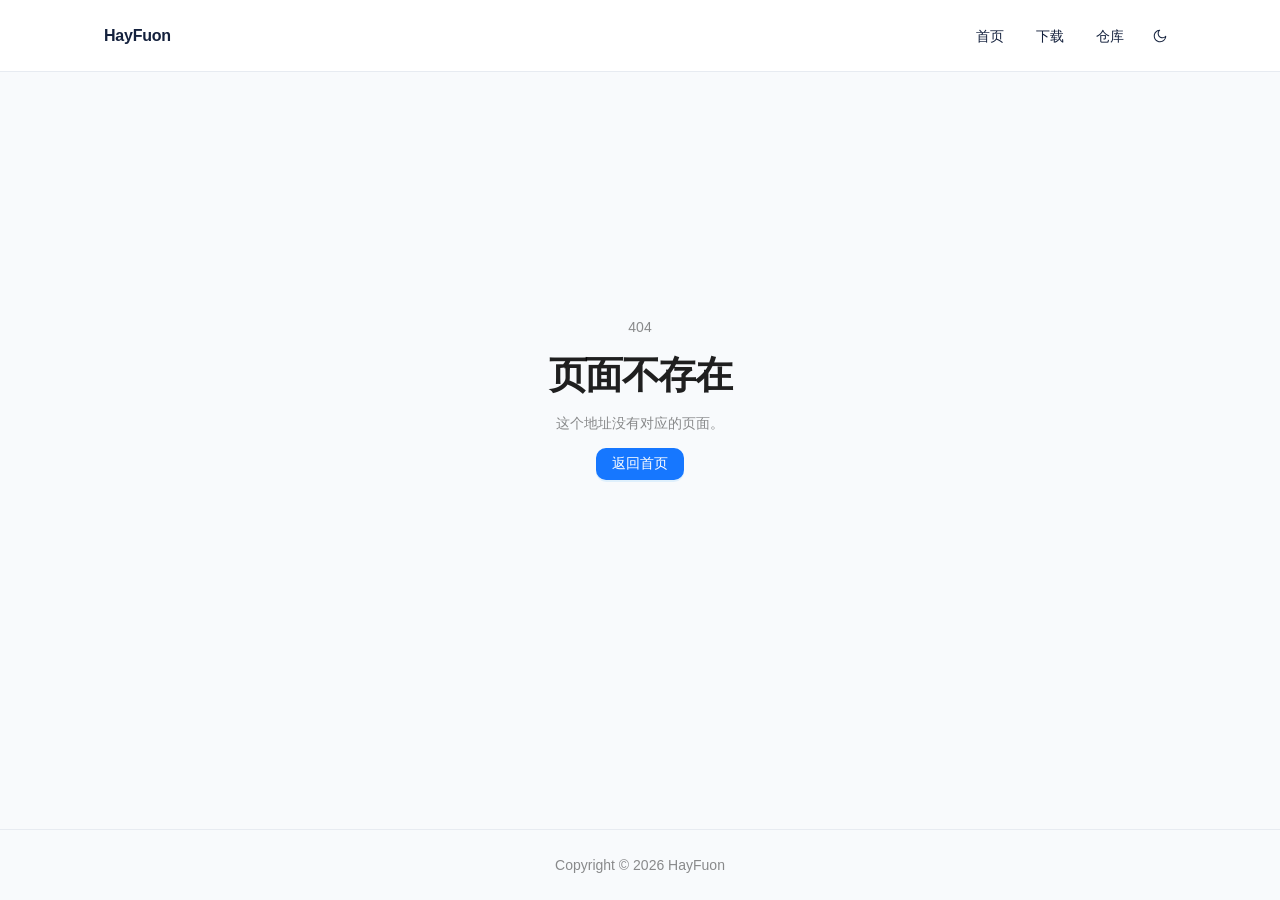
<file: index.html>
<!doctype html>
<html lang="zh-CN">
  <head>
    <meta charset="UTF-8" />
    <meta name="viewport" content="width=device-width, initial-scale=1.0" />
    <meta name="haygit-app-directory" content="compressed-downloads-v1" />
    <link rel="icon" href="/favicon.svg" />
    <title>HayFuon</title>
    <script>try{var m=localStorage.getItem('haygit.site.theme');document.documentElement.dataset.theme=m==='light'||m==='dark'?m:(matchMedia('(prefers-color-scheme: dark)').matches?'dark':'light')}catch(e){}</script>
    <style>
      body{margin:0}#site-boot{position:fixed;inset:0;z-index:9999;display:grid;place-items:center;background:#f8fafc}
      :root[data-theme=dark] #site-boot{background:#10151f}
      #site-boot .ant-spin{display:inline-flex;color:#1677ff}
      #site-boot .ant-spin-dot-holder{display:inline-block;width:1em;height:1em;font-size:32px;line-height:1;transform-origin:50% 50%}
      #site-boot .ant-spin-dot{position:relative;display:inline-block;width:1em;height:1em;font-size:32px}
      #site-boot .ant-spin-dot-spin{transform:rotate(45deg);animation:ant-rotate 1.2s linear infinite}
      #site-boot .ant-spin-dot-item{position:absolute;display:block;width:calc((32px - 2px)/2);height:calc((32px - 2px)/2);background:currentColor;border-radius:100%;transform:scale(.75);transform-origin:50% 50%;opacity:.3;animation:ant-spin-move 1s linear infinite alternate}
      #site-boot .ant-spin-dot-item:nth-child(1){top:0;left:0;animation-delay:0s}#site-boot .ant-spin-dot-item:nth-child(2){top:0;right:0;animation-delay:.4s}
      #site-boot .ant-spin-dot-item:nth-child(3){right:0;bottom:0;animation-delay:.8s}#site-boot .ant-spin-dot-item:nth-child(4){bottom:0;left:0;animation-delay:1.2s}
      @keyframes ant-rotate{to{transform:rotate(405deg)}}@keyframes ant-spin-move{to{opacity:1}}
      @media(prefers-reduced-motion:reduce){#site-boot .ant-spin-dot-spin,#site-boot .ant-spin-dot-item{animation:none}}
    </style>
    <script type="module" crossorigin src="/assets/index-BLhUuK95.js"></script>
    <link rel="stylesheet" crossorigin href="/assets/index-Dzjng_va.css">
  <script type="application/json" id="haygit-asset-inventory">["assets/browser-C1fnHBYf.js","assets/index-BLhUuK95.js","assets/index-Dzjng_va.css"]</script>
</head>
  <body>
    <div id="site-boot" role="status" aria-label="加载中"><div class="ant-spin ant-spin-lg ant-spin-spinning ant-spin-section" aria-busy="true"><span class="ant-spin-dot-holder"><span class="ant-spin-dot ant-spin-dot-spin"><i class="ant-spin-dot-item"></i><i class="ant-spin-dot-item"></i><i class="ant-spin-dot-item"></i><i class="ant-spin-dot-item"></i></span></span></div></div>
    <div id="root"></div>
  </body>
</html>
</file>
<file: assets/index-Dzjng_va.css>
.hg-app-detail{width:min(100%,760px);margin:28px auto 0}.hg-download-tools{margin-bottom:30px}.hg-download-tools .ant-input-search{width:min(360px,100%)}.hg-download-route-loading{max-width:520px;padding-top:58px}.hg-download-grid{display:grid;grid-template-columns:repeat(auto-fill,minmax(min(100%,300px),1fr));gap:18px;max-width:1020px}.hg-download-card{display:flex;flex-direction:column;justify-content:flex-start;gap:10px;min-width:0;padding:18px;border:1px solid var(--hg-border, rgba(128, 128, 128, .24));border-radius:18px;background:var(--hg-surface, transparent)}.hg-download-card-main{display:grid;grid-template-columns:56px minmax(0,1fr);align-items:start;gap:15px;min-width:0}.hg-download-card-icon .ant-avatar{width:100%!important;height:auto!important;aspect-ratio:1;border-radius:15px;display:inline-flex;align-items:center;justify-content:center}.hg-dl-meta{min-width:0;display:flex;flex-direction:column;gap:7px;overflow-wrap:anywhere}.hg-dl-title.ant-typography{font-size:17px;color:var(--hg-text, inherit)}.hg-dl-title.ant-typography:hover{color:var(--hg-accent, #1677ff)}.hg-dl-description{font-size:13px;line-height:1.5;display:-webkit-box;-webkit-box-orient:vertical;-webkit-line-clamp:2;overflow:hidden}.hg-download-card-footer{display:flex;flex-wrap:wrap;justify-content:space-between;align-items:end;gap:8px 12px;margin-top:auto}.hg-download-card-labels{min-width:0}.hg-download-card-footer>.ant-btn{margin-inline-start:auto;max-width:100%}.hg-dl-details{display:flex;align-items:center;flex-wrap:wrap;gap:5px 8px;min-width:0;font-size:13px}.hg-dl-platform{display:inline-flex;flex-wrap:wrap;align-items:baseline;gap:4px;min-width:0}.hg-dl-details .ant-tag{margin-inline-end:0;white-space:normal;overflow-wrap:anywhere}.hg-dl-version,.hg-dl-size,.hg-download-card-history{font-size:12px;overflow-wrap:anywhere}.hg-dl-actions{display:flex;flex-wrap:wrap;align-items:baseline;justify-content:space-between;gap:12px}.hg-dl-actions .ant-btn,.hg-download-card-footer>.ant-btn{min-width:88px}.hg-dl-actions>*{min-width:0;max-width:100%;overflow-wrap:anywhere}.hg-dl-actions .ant-btn,.hg-download-card-footer>.ant-btn{height:auto;min-height:32px;max-width:100%;white-space:normal;overflow-wrap:anywhere}@media (max-width: 720px){.hg-download-tools .ant-input-search{width:100%}.hg-download-grid{grid-template-columns:minmax(0,420px);justify-content:center}.hg-download-card{padding:16px}.hg-download-card-main{grid-template-columns:48px minmax(0,1fr);gap:12px}.hg-download-card-icon .ant-avatar{border-radius:12px}}:root{--hg-bg: #f8fafc;--hg-surface: #fff;--hg-text: #14213d;--hg-muted: #697586;--hg-border: #e7ebf1;--hg-accent: #1677ff;--hg-glow: rgba(22,119,255,.09);--hg-glow-blue: rgba(55, 128, 255, .18);--hg-glow-violet: rgba(132, 105, 255, .11)}:root[data-theme=dark]{--hg-bg: #10151f;--hg-surface: #191f2a;--hg-text: #f2f5fa;--hg-muted: #a4adbc;--hg-border: #303a49;--hg-accent: #69b1ff;--hg-glow: rgba(22,119,255,.12);--hg-glow-blue: rgba(39, 112, 255, .28);--hg-glow-violet: rgba(104, 77, 210, .18)}*,*:before,*:after{box-sizing:border-box}html{scroll-behavior:smooth}body{margin:0;background:var(--hg-bg);color:var(--hg-text);font-family:-apple-system,BlinkMacSystemFont,Segoe UI,Roboto,PingFang SC,Noto Sans SC,sans-serif}.hg-shell{min-height:100vh;background:var(--hg-bg)}.hg-shell.is-home{position:relative;overflow:clip}.hg-shell.is-home:before,.hg-shell.is-home:after{content:"";position:absolute;top:72px;left:0;width:100%;height:760px;z-index:0;pointer-events:none;will-change:transform,opacity;-webkit-mask-image:linear-gradient(to bottom,transparent,#000 12%,#000 58%,transparent 95%);mask-image:linear-gradient(to bottom,transparent,#000 12%,#000 58%,transparent 95%)}.hg-shell.is-home:before{background:radial-gradient(ellipse 43% 42% at 42% 42%,var(--hg-glow-blue),transparent 82%),radial-gradient(ellipse 35% 37% at 64% 47%,var(--hg-glow-violet),transparent 82%);filter:blur(35px);animation:hg-ambient-breathe 6.5s ease-in-out infinite alternate}.hg-shell.is-home:after{background:radial-gradient(ellipse 36% 34% at 54% 38%,var(--hg-glow),transparent 84%);filter:blur(30px);animation:hg-ambient-drift 8s ease-in-out infinite alternate}.hg-header{height:72px;display:flex;align-items:center;gap:4px;padding:0 max(24px,calc((100vw - 1072px)/2));background:color-mix(in srgb,var(--hg-surface) 92%,transparent);-webkit-backdrop-filter:blur(16px);backdrop-filter:blur(16px);border-bottom:1px solid var(--hg-border);position:sticky;top:0;z-index:20}.hg-brand{min-width:0;margin-right:auto}.hg-brand a{display:block;overflow:hidden;text-overflow:ellipsis;color:var(--hg-text);font-weight:700;font-size:16px;letter-spacing:-.015em;white-space:nowrap}.hg-brand a:hover{color:var(--hg-accent)}.hg-nav{display:flex;justify-content:flex-end;align-items:center;gap:0;flex-shrink:0}.hg-nav.is-collapsed{position:absolute;inset-inline-end:0;visibility:hidden;pointer-events:none;width:max-content}.hg-nav-button.ant-btn,.hg-theme-toggle.ant-btn,.hg-mobile-menu.ant-btn{color:var(--hg-text)}.hg-nav-button.ant-btn.is-active{color:var(--hg-accent)}.hg-theme-toggle.ant-btn,.hg-mobile-menu.ant-btn{width:32px;height:32px;padding:0}.hg-mobile-menu.ant-btn{display:none}.hg-mobile-menu.ant-btn.is-visible{display:inline-flex;margin-left:auto}.hg-content{position:relative;z-index:1;width:min(1120px,100%);margin:0 auto;padding:0 24px 96px}.hg-footer{text-align:center;background:transparent;border-top:1px solid var(--hg-border);color:var(--hg-muted)}.hg-home{position:relative}@keyframes hg-ambient-breathe{0%{transform:translate3d(-7%,-28px,0) scale(.93);opacity:.58}to{transform:translate3d(7%,32px,0) scale(1.1);opacity:1}}@keyframes hg-ambient-drift{0%{transform:translate3d(9%,20px,0) scale(1.08);opacity:.95}to{transform:translate3d(-9%,-26px,0) scale(.9);opacity:.4}}.hg-hero{position:relative;min-height:460px;display:grid;place-items:center;text-align:center;padding:76px 16px 90px}.hg-hero-copy{max-width:740px}.hg-hero h1.ant-typography{color:var(--hg-text);font-size:clamp(38px,5vw,58px);letter-spacing:-.045em;line-height:1.2;font-weight:700}.hg-hero-description{max-width:610px;margin:20px auto 0;font-size:clamp(16px,1.6vw,19px);line-height:1.9;white-space:pre-wrap}.hg-home-links{display:flex;justify-content:center;flex-wrap:wrap;gap:12px;margin-top:28px}.hg-announcements{position:relative;max-width:900px;margin:0 auto;padding:12px 0 24px}.hg-announcements>h2.ant-typography{font-size:23px;letter-spacing:-.035em;margin-bottom:28px}.hg-announcement{display:grid;grid-template-columns:132px 1fr;gap:22px;padding:28px 0;border-top:1px solid var(--hg-border)}.hg-announcement-date{color:var(--hg-muted);font-size:13px;font-variant-numeric:tabular-nums;padding-top:4px}.hg-announcement h4.ant-typography{margin:0 0 9px;font-size:17px}.hg-announcement p.ant-typography{margin-bottom:0;line-height:1.8}.hg-page-heading{padding:58px 0 26px}.hg-page-heading h1.ant-typography{margin:0;font-size:clamp(30px,3.2vw,40px);letter-spacing:-.035em;line-height:1.25}.hg-content-loading{padding-top:58px;max-width:760px}.hg-download-loading{min-height:220px;display:grid;place-items:center}.hg-markdown-image{display:block;max-width:100%}.hg-markdown-image-loading{display:grid;place-items:center;width:min(100%,440px);min-height:180px;border-radius:10px;background:var(--hg-surface)}.hg-blog-page{display:grid;grid-template-columns:minmax(0,1fr) 190px;gap:48px}.hg-blog-page>.hg-content-index{grid-column:1 / -1;max-width:900px;width:100%}.hg-docs-layout{display:grid;grid-template-columns:210px minmax(0,1fr) 170px;gap:36px;align-items:start}.hg-docs-sidebar{position:sticky;top:96px;max-height:calc(100vh - 112px);overflow-y:auto;padding-top:46px}.hg-docs-sidebar>.ant-typography{display:block;padding:0 12px 14px}.hg-docs-menu{background:transparent;border-inline-end:0!important}.hg-docs-menu .ant-menu-item-group-title{padding-inline:12px}.hg-docs-menu .ant-menu-item{margin-inline:0;width:100%}.hg-docs-main{min-width:0}.hg-docs-mobile-menu{display:none}.hg-article-toc{position:sticky;top:116px;padding-top:52px;max-height:calc(100vh - 130px);overflow-y:auto}.hg-article-toc>.ant-typography{display:block;font-size:12px;margin-bottom:12px;color:var(--hg-muted)}.hg-article-toc .ant-anchor-link-title{font-size:12px}.hg-content-index{min-width:0}.hg-content-index .ant-list{border-top:1px solid var(--hg-border)}.hg-content-index .ant-list-item.hg-content-list-item{display:block;padding:0;border-block-end:1px solid var(--hg-border)}.hg-content-list-link{display:flex;justify-content:space-between;align-items:center;gap:24px;padding:28px 0;color:var(--hg-text)}.hg-content-list-link:hover{color:var(--hg-accent)}.hg-content-list-link time,.hg-article-heading time{color:var(--hg-muted);font-size:13px}.hg-content-list-link h2{margin:8px 0 7px;font-size:21px;line-height:1.35}.hg-content-list-link p{margin:0 0 8px;color:var(--hg-muted);line-height:1.6}.hg-article{min-width:0;padding-top:56px}.hg-article .ant-breadcrumb{margin-bottom:42px}.hg-article-tags{display:flex;gap:6px;flex-wrap:wrap;margin-top:12px}.hg-article-tags .ant-tag{margin:0}.hg-article-heading{padding-bottom:30px;border-bottom:1px solid var(--hg-border)}.hg-article-heading h1.ant-typography{margin:12px 0;font-size:clamp(32px,4vw,46px);letter-spacing:-.035em;line-height:1.25}.hg-article-heading p.ant-typography{font-size:17px;line-height:1.7}.hg-markdown{padding:25px 0 60px;line-height:1.9;font-size:16px;overflow-wrap:anywhere}.hg-markdown h1,.hg-markdown h2,.hg-markdown h3{line-height:1.35;margin:1.7em 0 .6em;letter-spacing:-.025em}.hg-markdown h2,.hg-markdown h3{scroll-margin-top:96px}.hg-markdown h2{padding-bottom:.35em;border-bottom:1px solid var(--hg-border)}.hg-markdown a{color:var(--hg-accent)}.hg-markdown img{display:block;max-width:100%;height:auto;border-radius:10px}.hg-markdown pre{overflow-x:auto;padding:16px 18px;background:var(--hg-surface);border:1px solid var(--hg-border);border-radius:10px;line-height:1.6}.hg-markdown code{font-size:.88em}.hg-markdown blockquote{margin:20px 0;padding:2px 18px;border-left:3px solid var(--hg-accent);color:var(--hg-muted)}.hg-markdown table{display:block;max-width:100%;overflow-x:auto;border-collapse:collapse}.hg-markdown th,.hg-markdown td{border:1px solid var(--hg-border);padding:8px 12px}.hg-not-found{min-height:calc(100vh - 248px);width:100%;max-width:660px;margin:0 auto;display:flex;flex-direction:column;align-items:center;justify-content:center;text-align:center}.hg-not-found h1.ant-typography{margin:14px 0;letter-spacing:-.04em}@media (max-width: 720px){.hg-header{height:64px;padding:0 18px;gap:10px}.hg-brand a{font-size:14px}.hg-nav-button{padding-inline:10px}.hg-content{padding:0 18px 64px}.hg-hero{min-height:380px;padding:64px 0 74px}.hg-announcement{grid-template-columns:1fr;gap:8px;padding:22px 0}.hg-page-heading{padding:38px 0 22px}.hg-blog-page{display:block}.hg-article-toc{display:none}.hg-article{padding-top:36px}}@media (max-width: 960px){.hg-docs-layout{display:block}.hg-docs-sidebar{display:none}.hg-docs-mobile-menu{display:inline-flex;margin-top:30px}.hg-docs-main .hg-page-heading{padding-top:28px}}@media (prefers-reduced-motion: reduce){html{scroll-behavior:auto}.hg-shell.is-home:before,.hg-shell.is-home:after{animation:none}}
</file>
